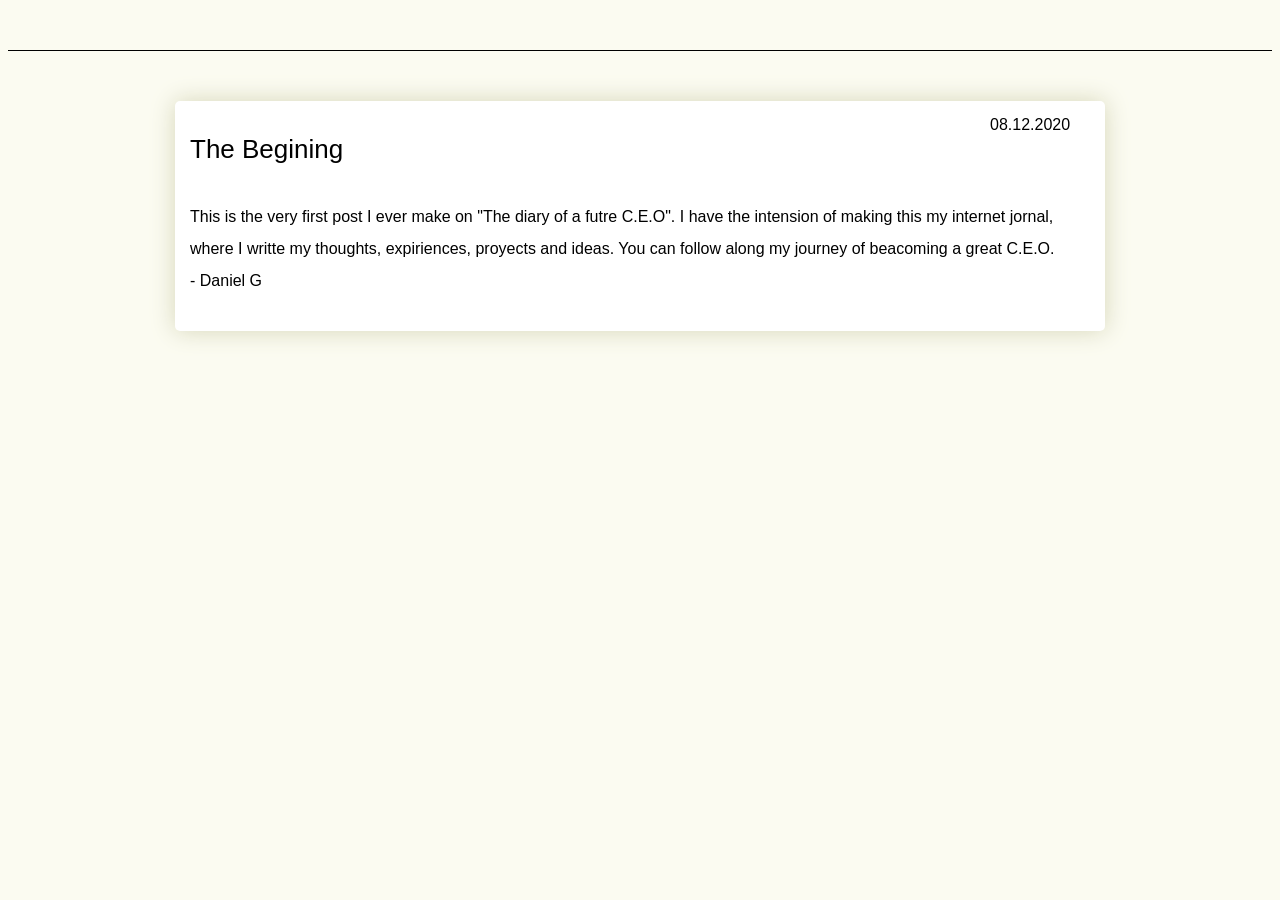
<file: diary_of_a_future_CEO.html>
<!DOCTYPE html>
<html style="Background-color: #fbfbf1">
    
<body>
    <div style="border-bottom: 1px solid black; margin-top: 50px;"></div>
    <div style="background-color: white; height: 200px; width: 900px; box-shadow: 0px 0px 25px #d6d6b9; margin-top: 40px; margin: 50px auto; padding: 15px; border-radius: 5px;">
        <a style="margin-left: 800px; font-family: Arial;">08.12.2020</a>
        <a style="font-family: Arial; font-weight: 300; font-size: 26px;margin-top: 12px;">The Begining</a>
        <a style="margin: 15px 15px; font-family: Arial; padding: 10px; align: left; line-height: 2"><br><br>This is the very first post I ever make on "The diary of a futre C.E.O". I have the intension of making this my internet jornal, where I writte my thoughts, expiriences, proyects and ideas. You can follow along my journey of beacoming a great C.E.O.<br>  - Daniel G</a>
    
    
    </div>
    
    
</body>
    
    
    
</html>
</file>
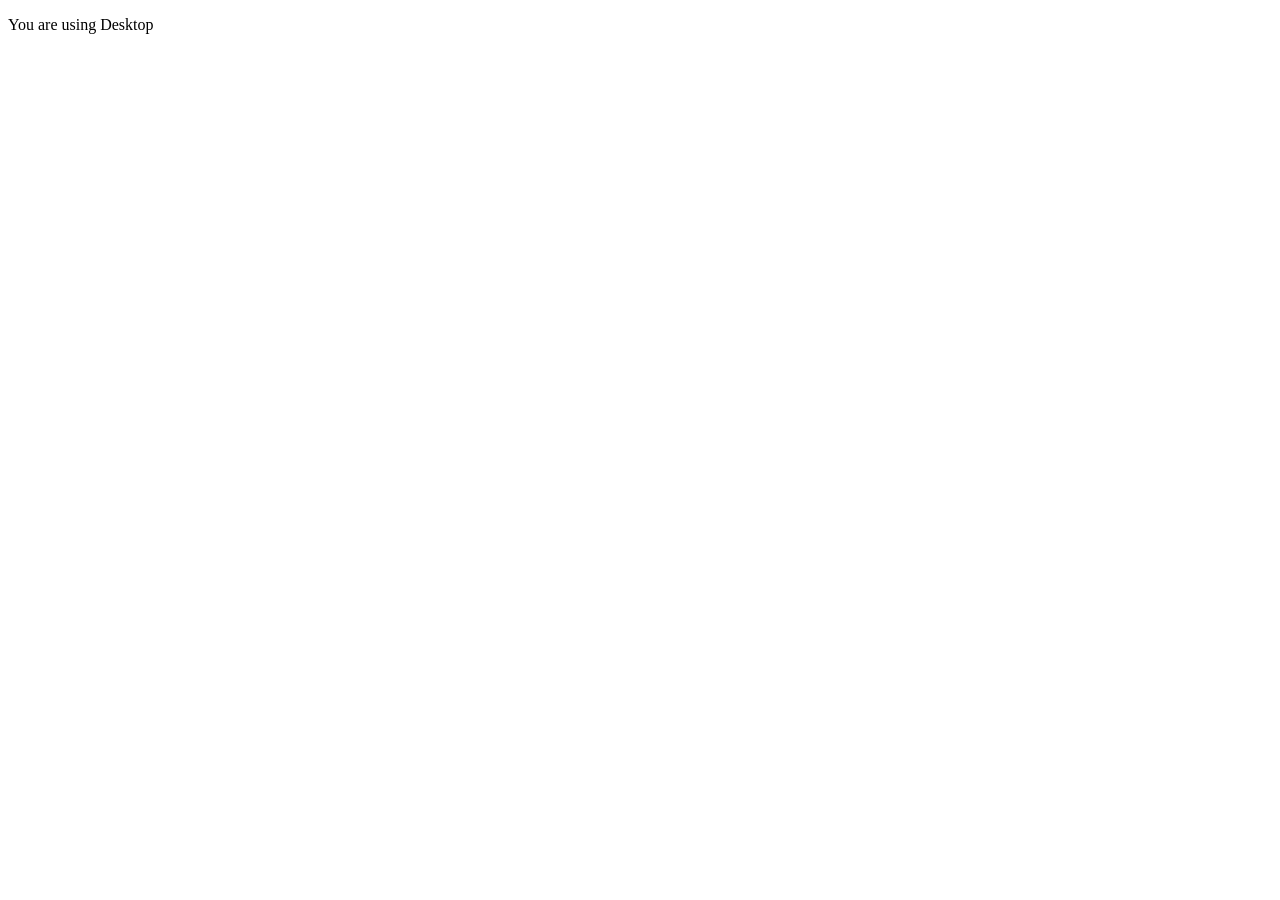
<file: test_mobile.html>
<!DOCTYPE html>
<html>
<head>
	<title>Mobile Test</title>
</head>
<body>

	<p id="text"></p>

	<script type="text/javascript">
		var isMobile = /iPhone|iPad|iPod|Android/i.test(navigator.userAgent);
		var element = document.getElementById('text');
		if (isMobile) {
  			element.innerHTML = "You are using Mobile";
		} else {
			element.innerHTML = "You are using Desktop";
		}
	</script>
</body>
</html>
</file>
